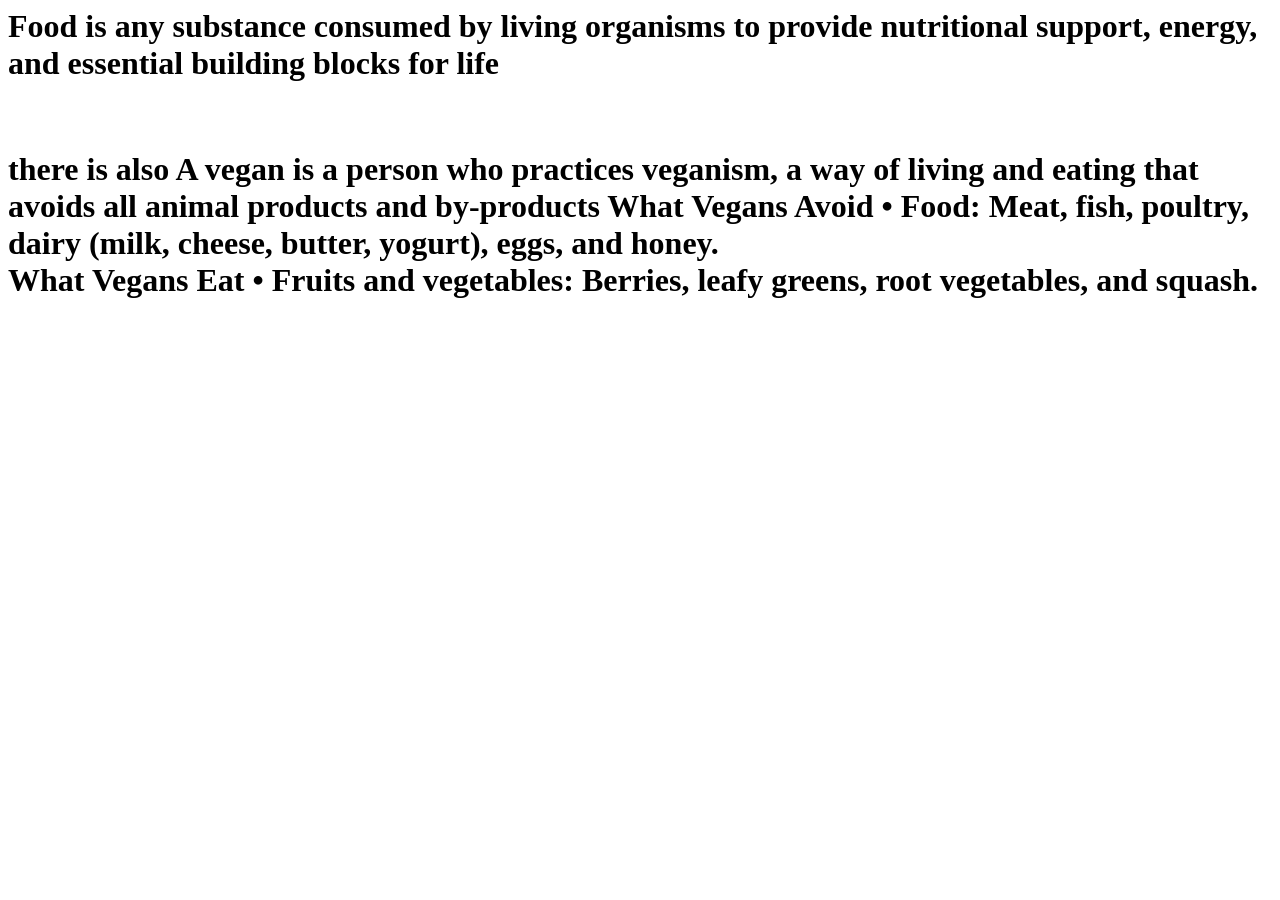
<file: about.html>
<html>
<p><title><h1>this page is about food oviously but!<br> there is everything tou need to know about food</h1></title></p>
<h1><p>Food is any substance consumed by living organisms to provide nutritional support, energy, and essential building blocks for life</p>
<br>
there is also A vegan is a person who practices veganism, a way of living and eating that avoids all animal products and by-products

What Vegans Avoid

• Food: Meat, fish, poultry, dairy (milk, cheese, butter, yogurt), eggs, and honey.
<br>

What Vegans Eat

• Fruits and vegetables: Berries, leafy greens, root vegetables, and squash.</h1>
</html>
<img src=""https://www.google.com/imgres?q=vegans&imgurl=https%3A%2F%2Fc.files.bbci.co.uk%2Fassets%2F57aeacfd-fff6-490f-b390-0509407dd861&imgrefurl=https%3A%2F%2Fwww.bbc.co.uk%2Fnews%2Fbusiness-44488051&docid=gcJQ0CVWF8figM&tbnid=_HHf9gTH8LrW-M&vet=12ahUKEwjE8-b3k4WYAxXyzwIHHSDELIIQnPAOegUI7AEQAA..i&w=768&h=529&hcb=2&ved=2ahUKEwjE8-b3k4WYAxXyzwIHHSDELIIQnPAOegUI7AEQAA"""https://www.google.com/imgres?q=vegans&imgurl=https%3A%2F%2Fc.files.bbci.co.uk%2Fassets%2F57aeacfd-fff6-490f-b390-0509407dd861&imgrefurl=https%3A%2F%2Fwww.bbc.co.uk%2Fnews%2Fbusiness-44488051&docid=gcJQ0CVWF8figM&tbnid=_HHf9gTH8LrW-M&vet=12ahUKEwjE8-b3k4WYAxXyzwIHHSDELIIQnPAOegUI7AEQAA..i&w=768&h=529&hcb=2&ved=2ahUKEwjE8-b3k4WYAxXyzwIHHSDELIIQnPAOegUI7AEQAA"
</file>
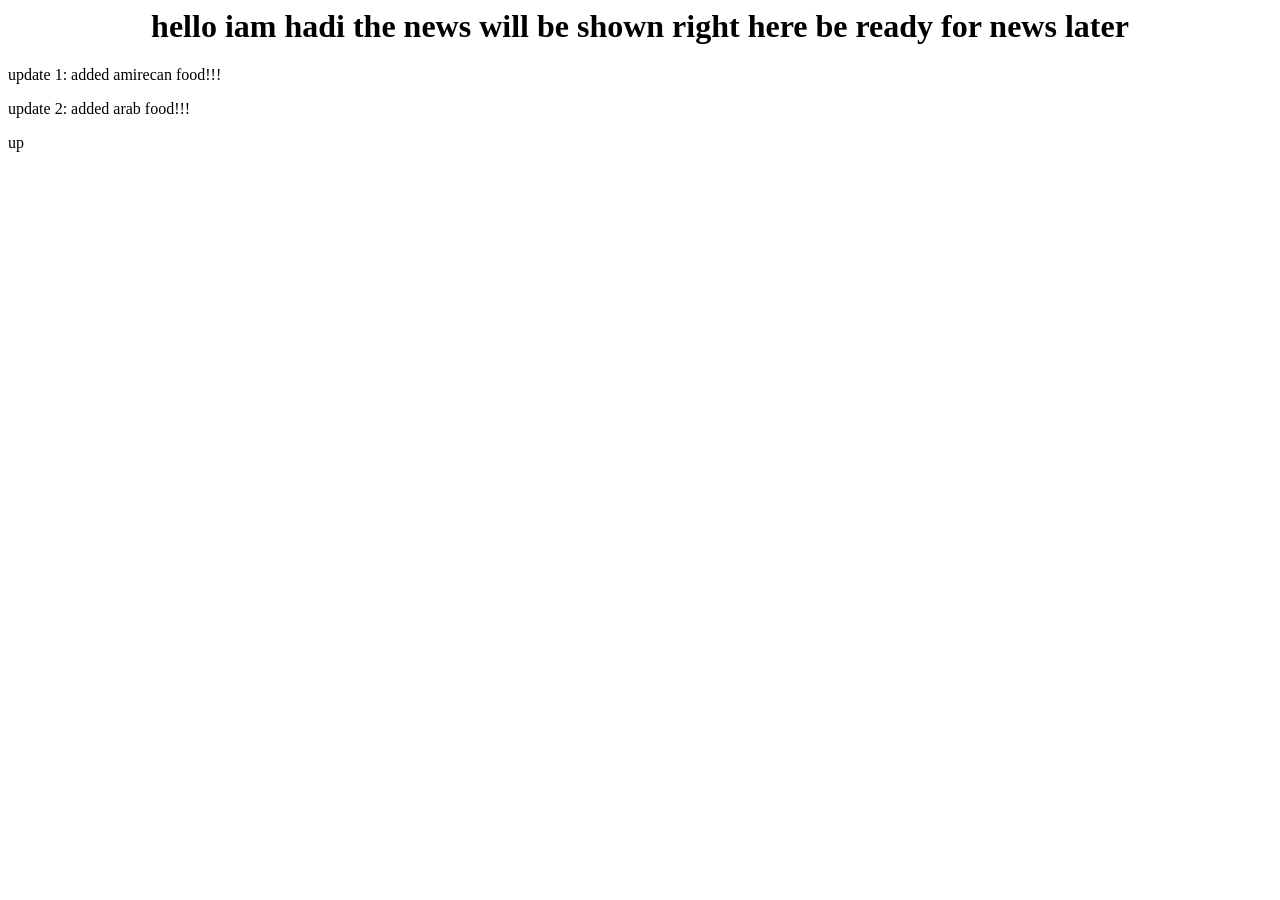
<file: news.html>
<html>
   <h1><center>hello iam hadi the news will be shown right here be ready for news later</center></h1>
 <p>update 1: added amirecan food!!!</p>
<p> update 2: added arab food!!! </p>
 up
</html>
</file>
